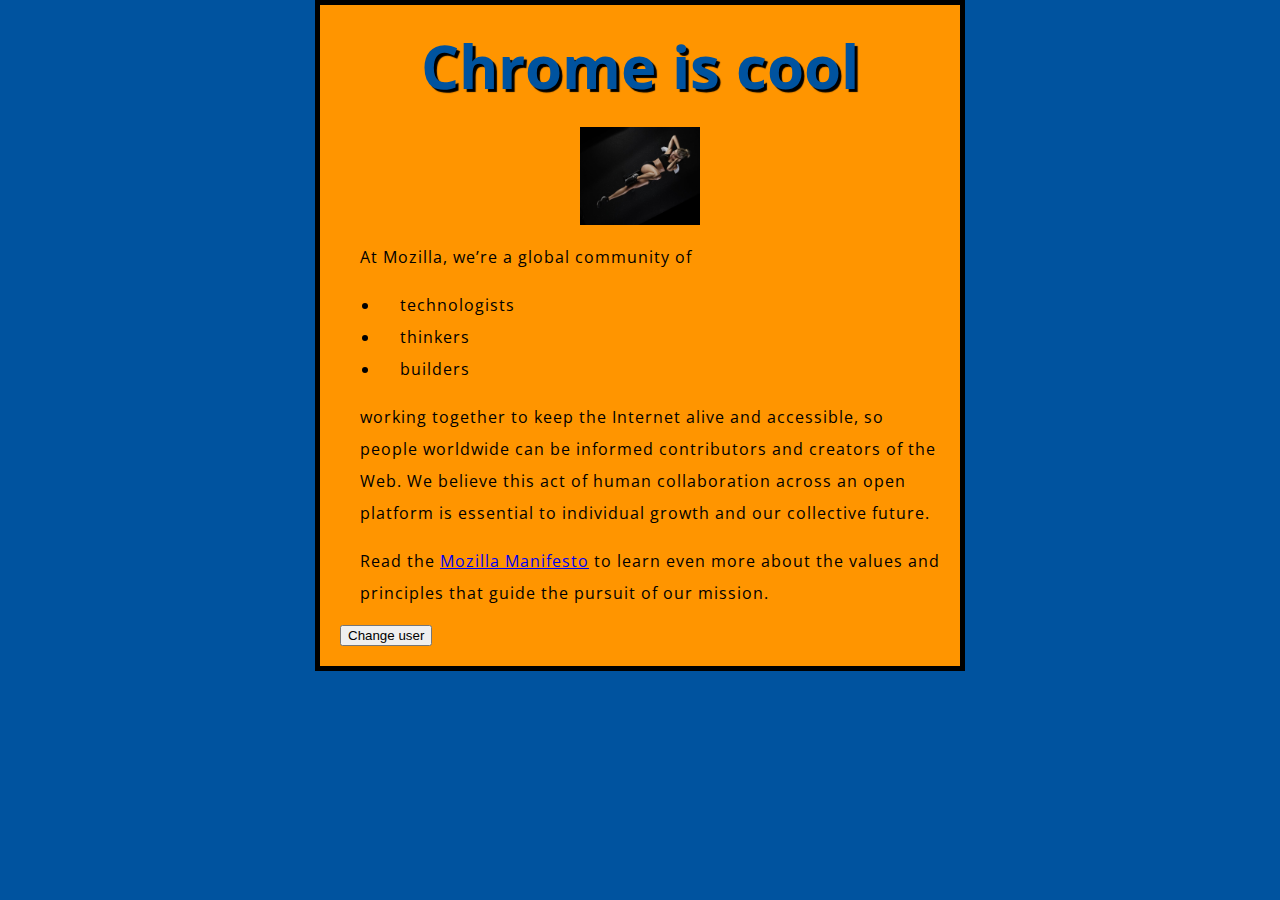
<file: index.html>
<!DOCTYPE html>
<html>
  <head>
    <meta charset="utf-8">
    <link href="styles/style.css" rel="stylesheet">
    <link href="https://fonts.googleapis.com/css?family=Open+Sans" rel="stylesheet">
    <title>ON GIT NOW</title>
  </head>
  <body>
    <h1>Chrome is cool</h1>
    <img src="images/image.jpg" alt="The Firefox logo: a flaming fox surrounding the Earth.">

    <p>At Mozilla, we’re a global community of</p>

    <ul> <!-- changed to list in the tutorial -->
      <li>technologists</li>
      <li>thinkers</li>
      <li>builders</li>
    </ul>

    <p>working together to keep the Internet alive and accessible, so people worldwide can be informed contributors and creators of the Web. We believe this act of human collaboration across an open platform is essential to individual growth and our collective future.</p>

    <p>Read the <a href="https://www.mozilla.org/en-US/about/manifesto/">Mozilla Manifesto</a> to learn even more about the values and principles that guide the pursuit of our mission.</p>
  
    <button>Change user</button>
    <script src="scripts/main.js"></script>
  </body>
</html>
</file>
<file: styles/style.css>
html {
  font-size: 10px; /* px means "pixels": the base font size is now 10 pixels high  */
  font-family: "Open Sans", sans-serif; /* this should be the rest of the output you got from Google fonts */
  background-color: #00539F;
}

body {
  width: 600px;
  margin: 0 auto;
  background-color: #FF9500;
  padding: 0 20px 20px 20px;
  border: 5px solid black;
}

h1 {
  font-size: 60px;
  text-align: center;
  margin: 0;
  padding: 20px 0;    
  color: #00539F;
  text-shadow: 3px 3px 1px black;
}

p, li {
  font-size: 16px;    
  line-height: 2;
  letter-spacing: 1px;
  padding-left: 20px;
}

img {
  width: 120px;
  display: block;
  margin: 0 auto;
}
</file>
